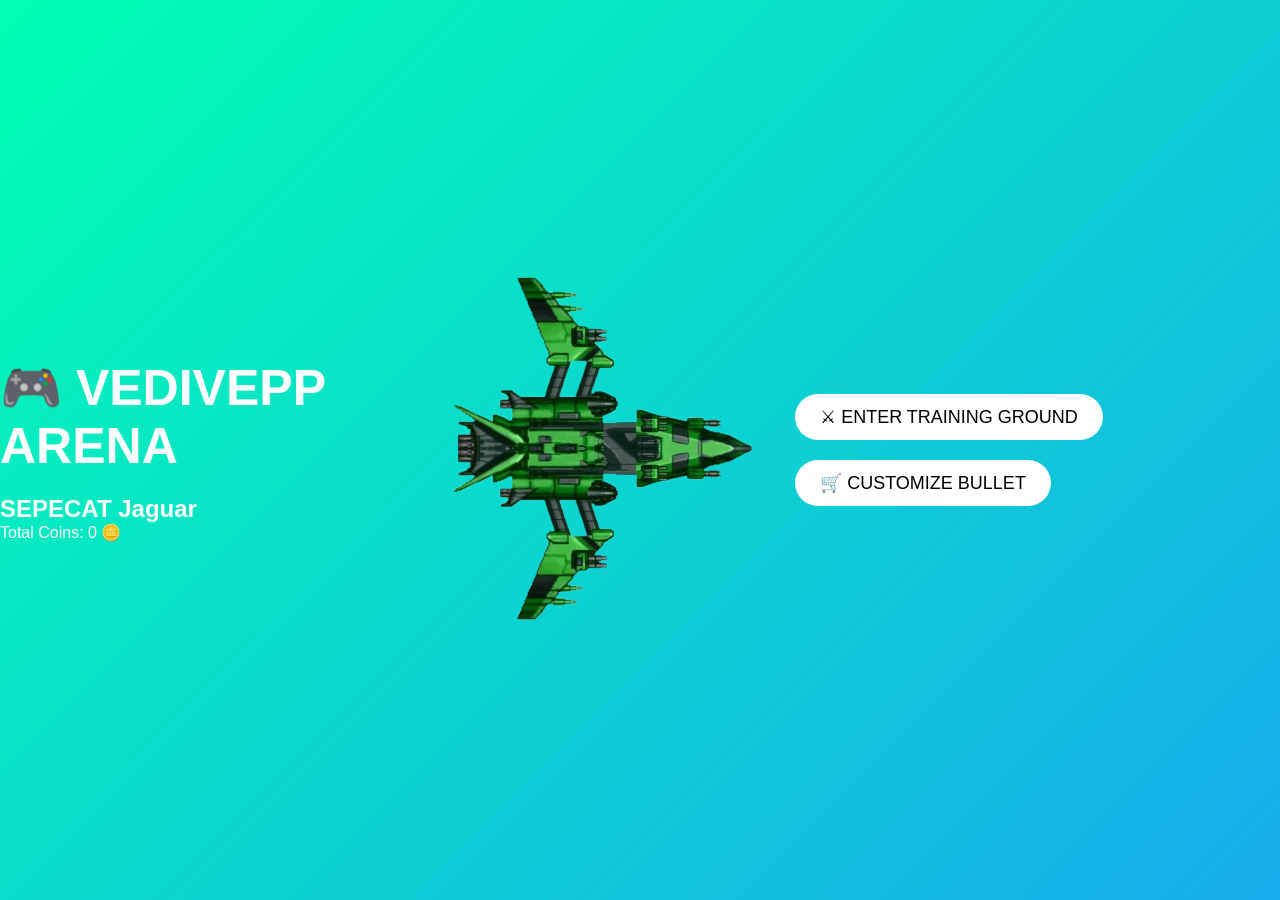
<file: index.html>
<!DOCTYPE html>
<html>
<head>
    <title>Vedivepp Arena - SEPECAT Jaguar</title>
    <link rel="stylesheet" href="style.css">
</head>
<body>

<div class="header">
    <h1>🎮 VEDIVEPP ARENA</h1>
    <h2>SEPECAT Jaguar</h2>
    <p>Total Coins: <span id="coinCount">0</span> 🪙</p>
</div>

<div class="hero-section">
    <img src="assets/hero.png" class="hero">
</div>

<div class="menu">
    <button onclick="startGame()">⚔ ENTER TRAINING GROUND</button>
    <button onclick="toggleShop()">🛒 CUSTOMIZE BULLET</button>
</div>

<div id="shop" style="display:none; margin-top:20px;">
    <h2>Bullet Upgrades</h2>

    <button onclick="selectBullet('default')">Default (Free)</button>

    <button onclick="buyOrEquip('rare',1000)">Rare - 1000 Coins</button>
    <button onclick="buyOrEquip('epic',2000)">Epic - 2000 Coins</button>
    <button onclick="buyOrEquip('legendary',3000)">Legendary - 3000 Coins</button>

    <p id="shopMessage"></p>
</div>

<script>

if (!localStorage.getItem("coins")) localStorage.setItem("coins", 0);
if (!localStorage.getItem("ownedBullets")) localStorage.setItem("ownedBullets", JSON.stringify(["default"]));
if (!localStorage.getItem("equippedBullet")) localStorage.setItem("equippedBullet", "default");

document.getElementById("coinCount").innerText = localStorage.getItem("coins");

function startGame(){
    window.location.href="games/training.html";
}

function toggleShop(){
    let shop=document.getElementById("shop");
    shop.style.display=shop.style.display==="none"?"block":"none";
}

function selectBullet(type){
    localStorage.setItem("equippedBullet",type);
    document.getElementById("shopMessage").innerText="Equipped!";
}

function buyOrEquip(type,price){

    let coins=parseInt(localStorage.getItem("coins"));
    let owned=JSON.parse(localStorage.getItem("ownedBullets"));

    if(owned.includes(type)){
        localStorage.setItem("equippedBullet",type);
        document.getElementById("shopMessage").innerText="Equipped!";
        return;
    }

    if(coins>=price){
        coins-=price;
        owned.push(type);

        localStorage.setItem("coins",coins);
        localStorage.setItem("ownedBullets",JSON.stringify(owned));
        localStorage.setItem("equippedBullet",type);

        document.getElementById("coinCount").innerText=coins;
        document.getElementById("shopMessage").innerText="Purchased & Equipped!";
    }else{
        document.getElementById("shopMessage").innerText="Not enough coins!";
    }
}

</script>
</body>
</html>
</file>
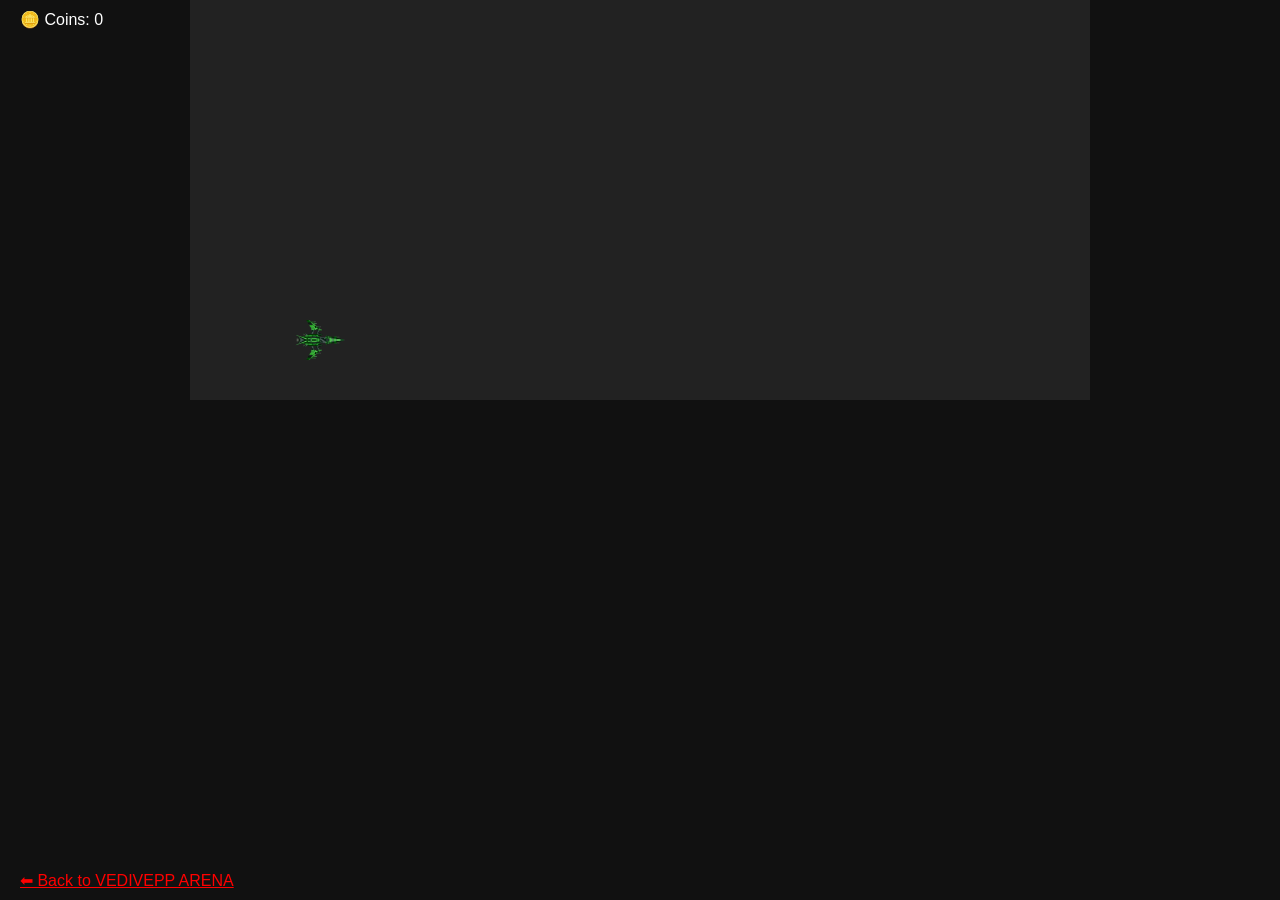
<file: games/runner.html>
<!DOCTYPE html>
<html>
<head>
    <title>Runner Mode - SEPECAT Jaguar</title>
    <style>
        body {
            margin: 0;
            overflow: hidden;
            background: #111;
            color: white;
            text-align: center;
            font-family: Arial, sans-serif;
        }

        canvas {
            background: #222;
            display: block;
            margin: auto;
        }

        .top-ui {
            position: absolute;
            top: 10px;
            left: 20px;
        }

        a {
            position: absolute;
            bottom: 10px;
            left: 20px;
            color: red;
        }
    </style>
</head>
<body>

<div class="top-ui">
    🪙 Coins: <span id="coinDisplay">0</span>
</div>

<canvas id="gameCanvas" width="900" height="400"></canvas>

<a href="../index.html">⬅ Back to VEDIVEPP ARENA</a>

<script>
const canvas = document.getElementById("gameCanvas");
const ctx = canvas.getContext("2d");

let heroImg = new Image();
heroImg.src = "../assets/hero.png";

let player = {
    x: 100,
    y: 300,
    width: 60,
    height: 80,
    velocityY: 0,
    jumping: false
};

let gravity = 1.2;
let obstacles = [];
let coins = [];
let speed = 6;
let totalCoins = parseInt(localStorage.getItem("coins")) || 0;

document.getElementById("coinDisplay").innerText = totalCoins;

document.addEventListener("keydown", e => {
    if (e.code === "Space" && !player.jumping) {
        player.velocityY = -18;
        player.jumping = true;
    }
});

function spawnObstacle() {
    obstacles.push({
        x: canvas.width,
        y: 320,
        width: 30,
        height: 60
    });
}

function spawnCoin() {
    coins.push({
        x: canvas.width,
        y: 260,
        size: 20
    });
}

setInterval(spawnObstacle, 2000);
setInterval(spawnCoin, 2500);

function update() {
    player.velocityY += gravity;
    player.y += player.velocityY;

    if (player.y >= 300) {
        player.y = 300;
        player.jumping = false;
    }

    obstacles.forEach((obs, i) => {
        obs.x -= speed;

        if (
            player.x < obs.x + obs.width &&
            player.x + player.width > obs.x &&
            player.y < obs.y + obs.height &&
            player.y + player.height > obs.y
        ) {
            alert("Game Over!");
            location.reload();
        }
    });

    coins.forEach((coin, i) => {
        coin.x -= speed;

        if (
            player.x < coin.x + coin.size &&
            player.x + player.width > coin.x &&
            player.y < coin.y + coin.size &&
            player.y + player.height > coin.y
        ) {
            coins.splice(i, 1);
            totalCoins += 5;
            localStorage.setItem("coins", totalCoins);
            document.getElementById("coinDisplay").innerText = totalCoins;
        }
    });
}

function draw() {
    ctx.clearRect(0, 0, canvas.width, canvas.height);

    ctx.drawImage(heroImg, player.x, player.y, player.width, player.height);

    ctx.fillStyle = "red";
    obstacles.forEach(obs => ctx.fillRect(obs.x, obs.y, obs.width, obs.height));

    ctx.fillStyle = "gold";
    coins.forEach(coin => ctx.fillRect(coin.x, coin.y, coin.size, coin.size));
}

function gameLoop() {
    update();
    draw();
    requestAnimationFrame(gameLoop);
}

gameLoop();
</script>

</body>

</html>
</file>
<file: style.css>
*{
    margin: 0;
    padding: 0;
    box-sizing: border-box;
    font-family: Arial, sans-serif;
}

body{
    min-height: 100vh;
    overflow: hidden;

    background: linear-gradient(-45deg, #ff416c, #ff4b2b, #1e90ff, #00ffb3);
    background-size: 400% 400%;
    animation: gradientBG 12s ease infinite;

    display: flex;
    justify-content: center;
    align-items: center;

    color: white;
}

@keyframes gradientBG{

    0%{
        background-position: 0% 50%;
    }

    50%{
        background-position: 100% 50%;
    }

    100%{
        background-position: 0% 50%;
    }

}

.container{
    text-align: center;

    backdrop-filter: blur(10px);
    background: rgba(0,0,0,0.4);

    padding: 40px;
    border-radius: 20px;

    box-shadow: 0 0 40px rgba(0,0,0,0.4);
}

h1{
    font-size: 50px;
    margin-bottom: 20px;
}

button{
    padding: 12px 25px;
    margin: 10px;

    border: none;
    border-radius: 30px;

    font-size: 18px;
    cursor: pointer;

    background: white;
    color: black;

    transition: 0.3s;
}

button:hover{
    transform: scale(1.1);
    background: gold;
}
</file>
